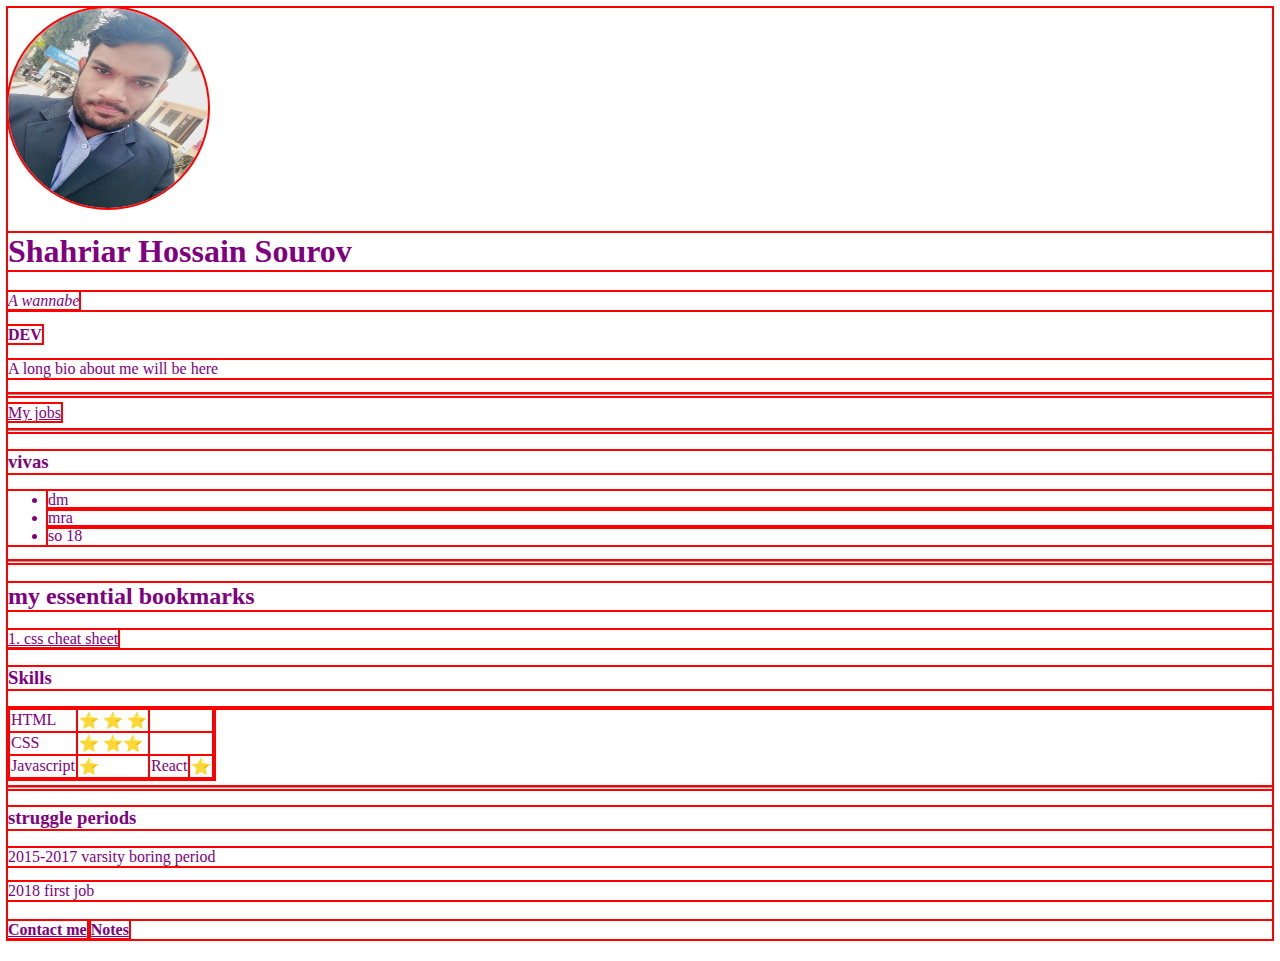
<file: index.html>
<!DOCTYPE html>
<html>
  <head>
    <meta charset="UTF-8">
    <link rel="stylesheet" href="styles.css">
    <title>Shsourov</title>
  </head>
  <body>
    <img 
        class="dp"
        src="circular dp.png" 
        alt="shahriar profile picture"
        width="200"
        height="200">
    <h1>Shahriar Hossain Sourov</h1>
    <p><em>A wannabe </em> </p>
    <strong>DEV</strong>
    <p>A long bio about me will be here</p>
    <hr>
   <a href="jobs.html">My jobs</a>
   <hr>
    <h3>vivas</h3>
    <ul>
        <li>dm</li>
        <li>mra</li>
        <li>so 18</li>
    </ul>
    <hr>

    <h2>my essential bookmarks</h2>
    <div class="html related">
      <div><a href="https://htmlcheatsheet.com/css/"z>1. css cheat sheet</a> </div>
    </div>
    <h3>Skills</h3>
    <table>
      <tr>
      <td>HTML</td>
      <td>&#11088;	&#11088;	&#11088;      </td>
    </tr>
    <tr>
      <td>CSS</td>
      <td>&#11088;	&#11088;⭐	      </td>
    </tr>
      <tbody>
        <td>Javascript</td></p>
      
      <td>&#11088;	      </td>
      <td>React</td>
      <td>&#11088;	      </td>
    </tbody>
    </table>
    <hr>
    <h3>struggle periods</h3>
    <p>2015-2017 varsity boring period</p>
    <p>2018 first job</p>
    <h4>
        <a href="contact.html">Contact me</a>
        <a href="notes.html">Notes</a>
    </h4>
  </body>
</html>
</file>
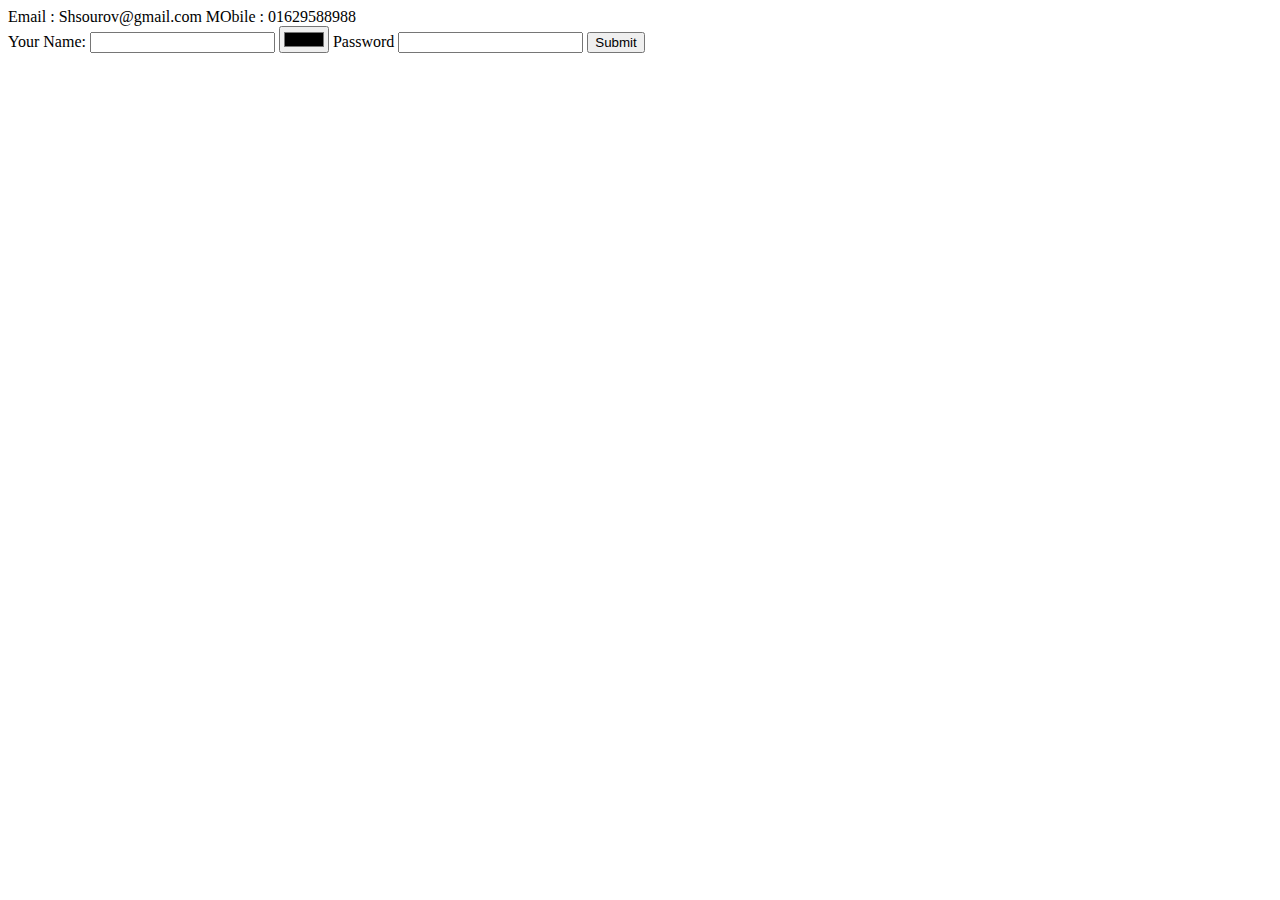
<file: contact.html>
<!DOCTYPE html>
<html lang="en">
<head>
    <meta charset="UTF-8">
    <title>Contact Me</title>
</head>
<body>
    Email : Shsourov@gmail.com
    MObile : 01629588988

    <form>
        <label>Your Name:</label>
        <input type="text" name="" value="">
        <input type="color" name="" value="">
        <label>Password</label>
        <input type="password" name="" value="">
        <input type="submit" name="">
    </form>
</body>
</html>
</file>
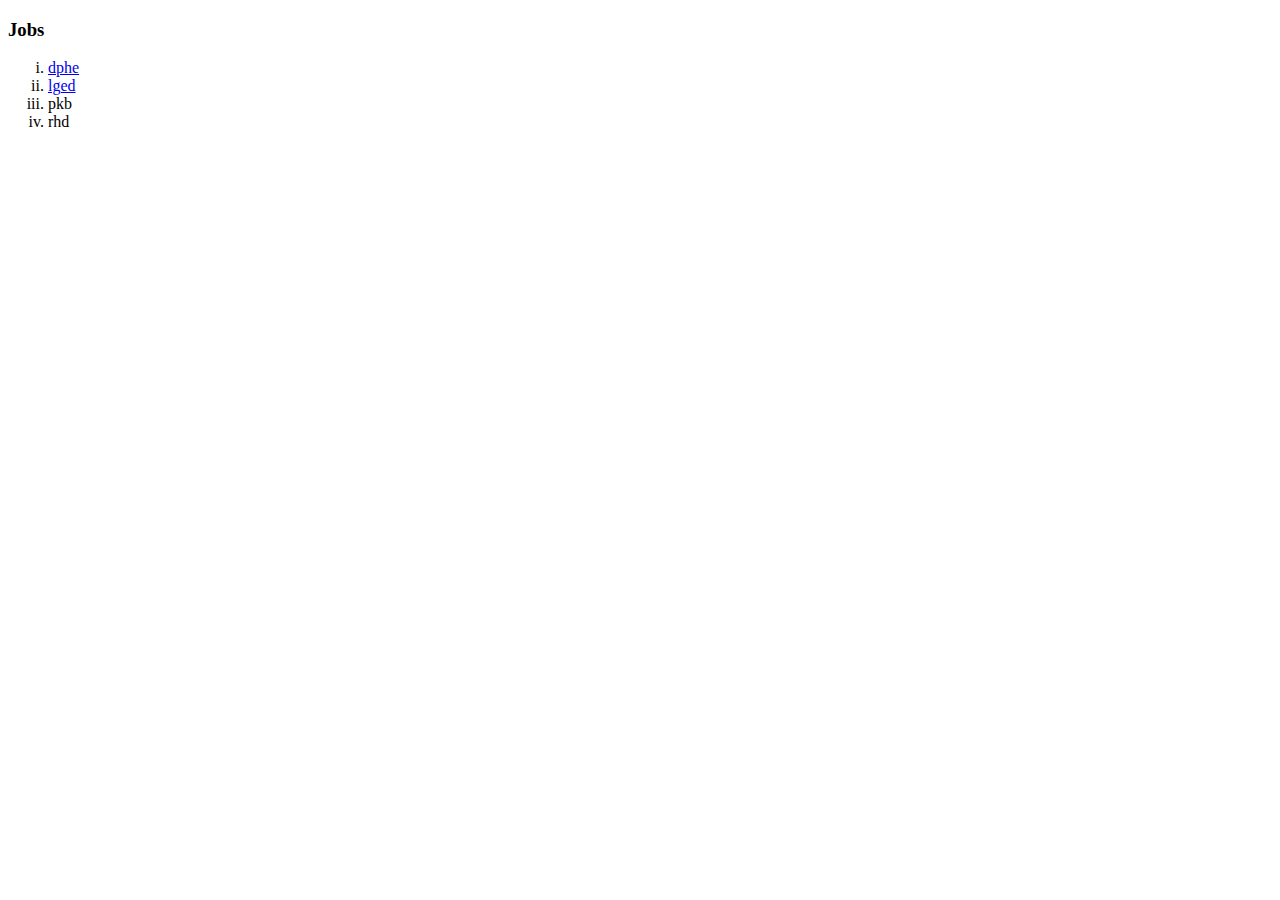
<file: jobs.html>
<!DOCTYPE html>
<html lang="en">
<head>
    <meta charset="UTF-8">
    <title>My Jobs</title>
</head>
<body>
    <h3>Jobs</h3>
    <ol type="i">
        <li><a href="http://www.dphe.gov.bd/">dphe</a></li>
        <li><a href="https://www.lged.gov.bd/">lged</a></li>
        <li>pkb</li>
        <li>rhd</li>
</body>
</html>
</file>
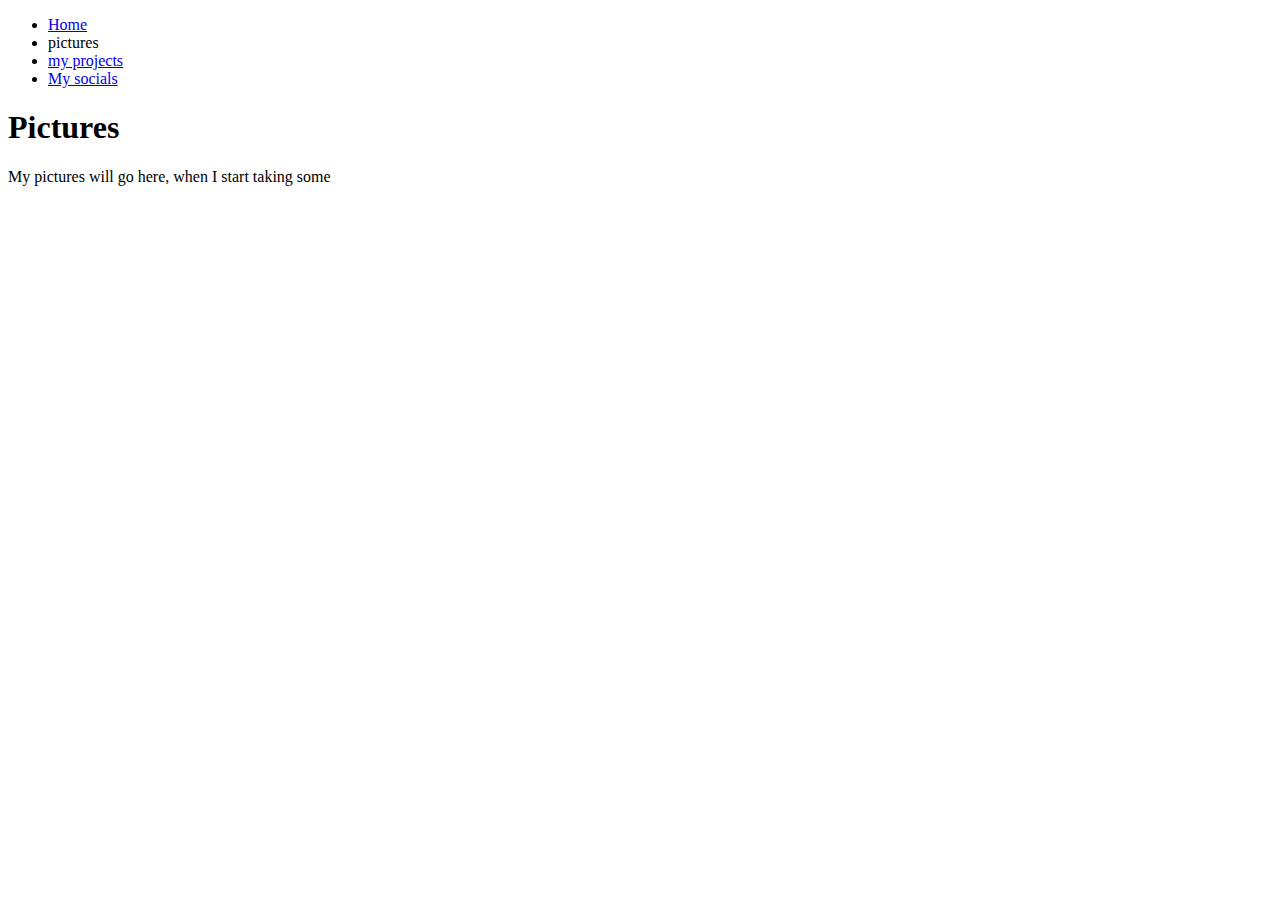
<file: pictures.html>
<!DOCTYPE html>
<html lang="en_US">
    <head>
        <meta charset="ut-8">
        <meta name="viewport" content="width=device-width">
        <title>Pictures</title>
    </head>

    <body>
        <ul>
            <li><a href="index.html">Home</a></li>
            <li>pictures</li>
            <li><a href="projects.html">my projects</a> </li>
            <li><a href="social.html">My socials</a>  </li>
        </ul>
        <h1>Pictures</h1>

        <p>My pictures will go here, when I start taking some</p>
    </body>
</html>
</file>
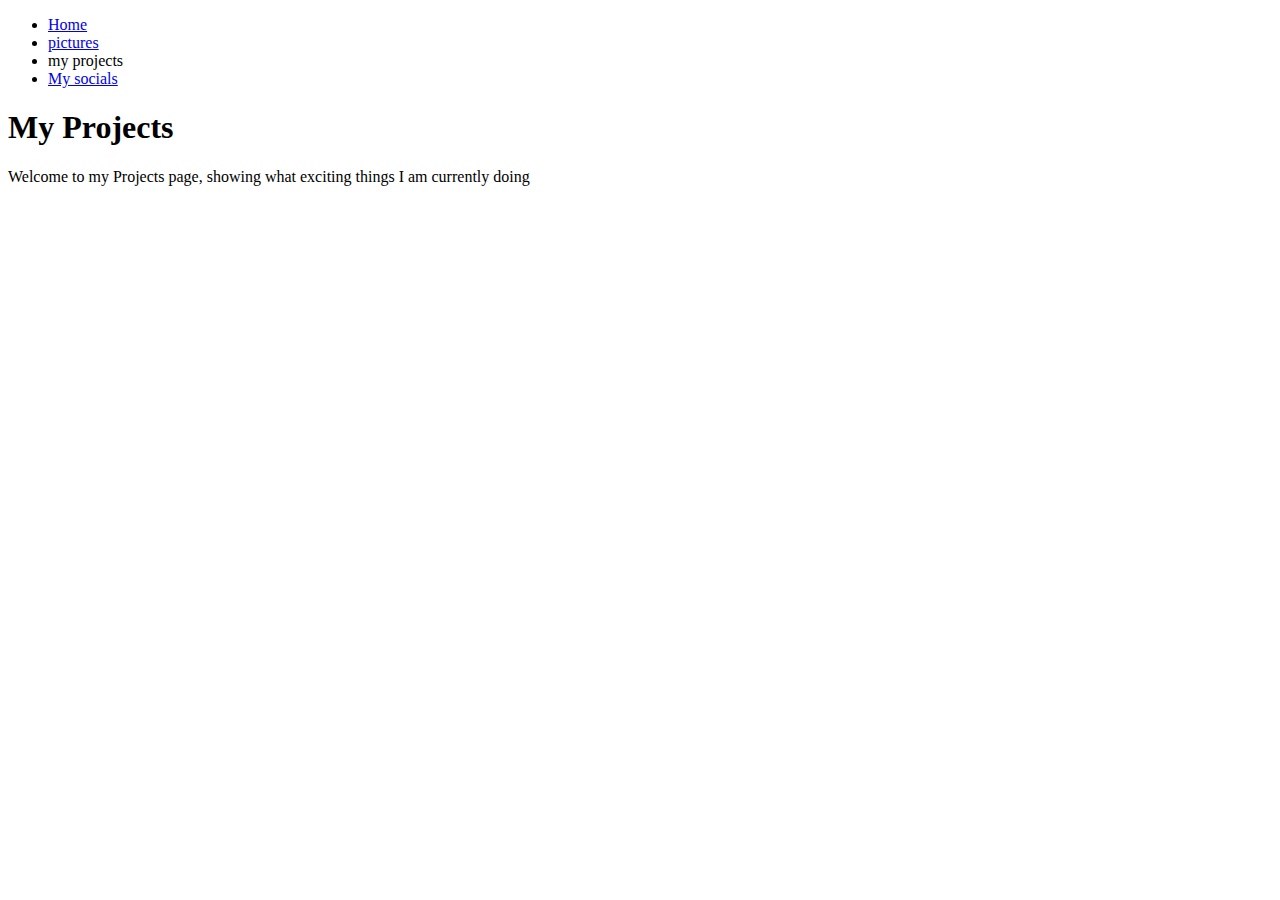
<file: projects.html>
<!DOCTYPE html>
<html lang="en-US">
    <head>
        <meta charset="utf-8">
        <meta name="viewport" content="width=device-width">
        <title>Projects</title>

    </head>
    <body>
        <ul>
            <li><a href="index.html">Home</a></li>
            <li><a href="pictures.html">pictures</a> </li>
            <li>my projects</li>
            <li><a href="social.html">My socials</a>  </li>
        </ul>
        <h1>My Projects</h1>
        <p>Welcome to my Projects page, showing what exciting things I am currently doing</p>
    </body>
    
</html>
</file>
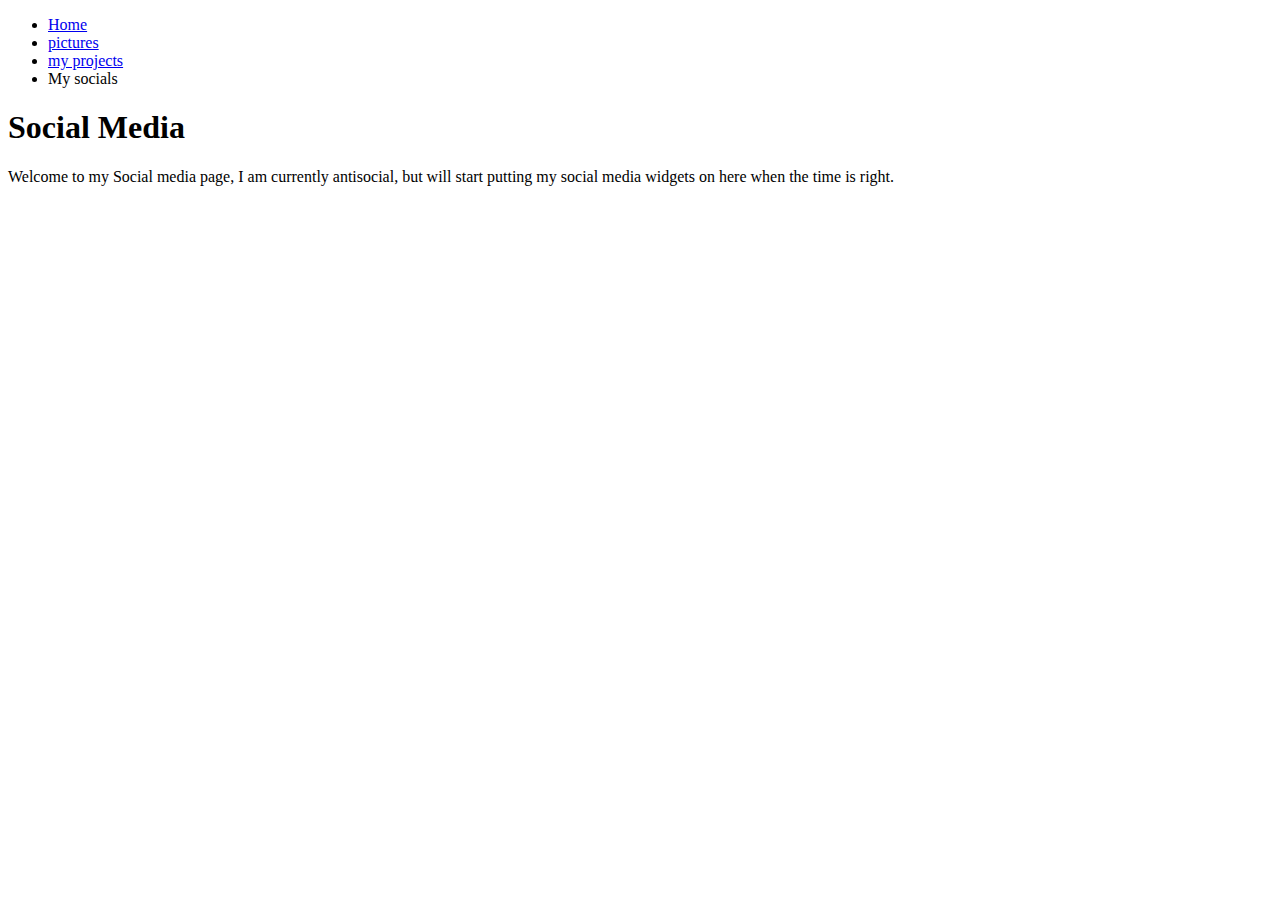
<file: social.html>
<!DOCTYPE html>
<html lang="en-Us">
<head>
<meta charset="utf-8">
    <meta name="viewport" content="width=device-width">
    <title>Socials</title>
</head>
<body>
    <ul>
        <li><a href="index.html">Home</a></li>
        <li><a href="pictures.html">pictures</a> </li>
        <li><a href="projects.html">my projects</a> </li>
        <li>My socials</li>
    </ul>
    <h1>
        Social Media
    </h1>
    <p>
        Welcome to my Social media page, I am currently antisocial, but will start putting my social media widgets on here when the time is right.
    
    </p>
</body>
</html>
</file>
<file: styles.css>
/* Universal Selectors */

* {
    color: purple;
    outline: 2px solid red;
}

.dp {
    border-radius: 50%;
}
</file>
